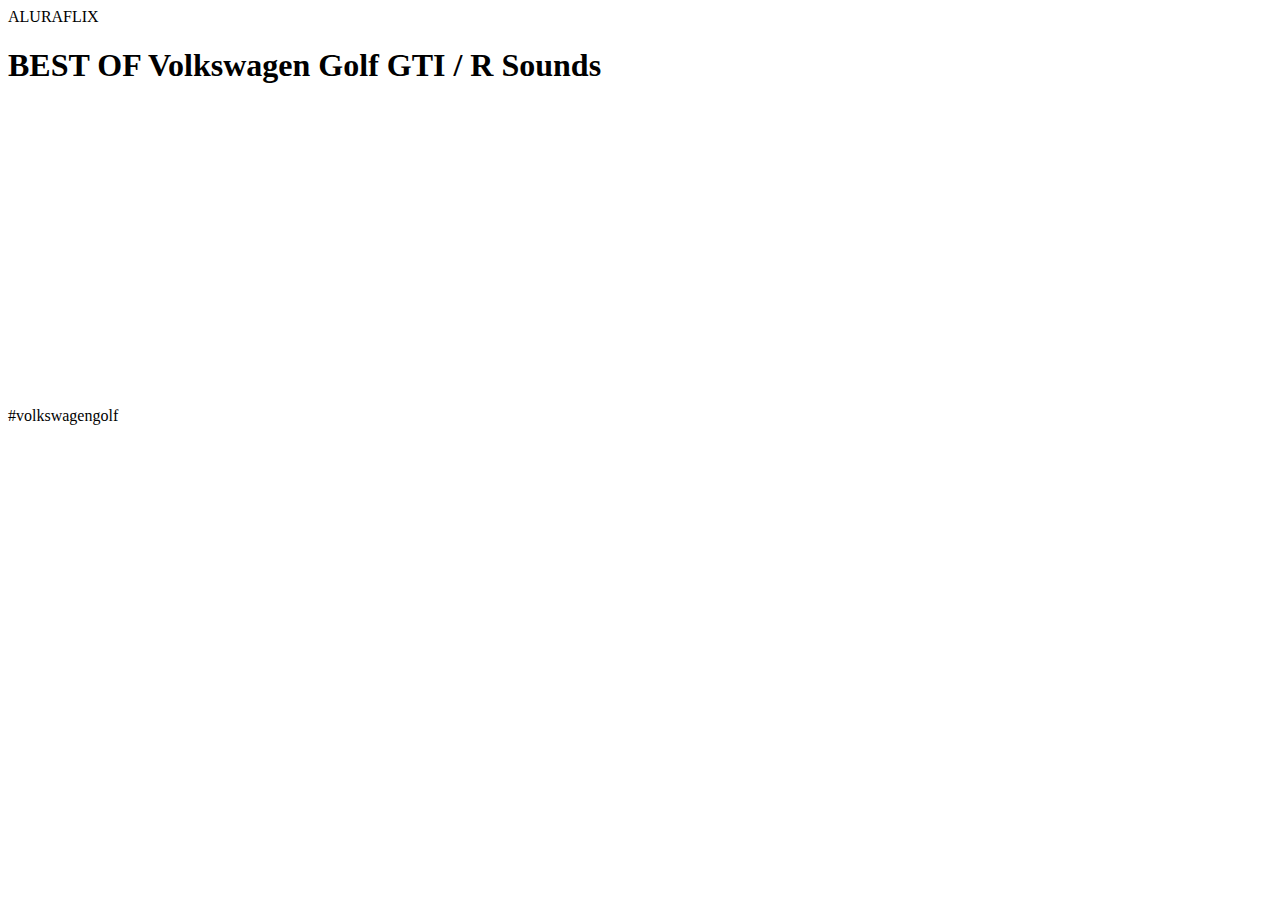
<file: index.html>
<body>
<header>ALURAFLIX</header>

<h1>BEST OF Volkswagen Golf GTI / R Sounds</h1>
#volkswagengolf

<iframe width="560" height="315" src=
"https://www.youtube.com/embed/XXQkOrBO6y4?si=Gcj05m3rJofx5etB" 
title="YouTube video player" frameborder="0" allow="accelerometer; 
autoplay; clipboard-write; encrypted-media; gyroscope; 
picture-in-picture; web-share" referrerpolicy="strict-origin-when
-cross-origin" allowfullscreen><

</body>
</file>
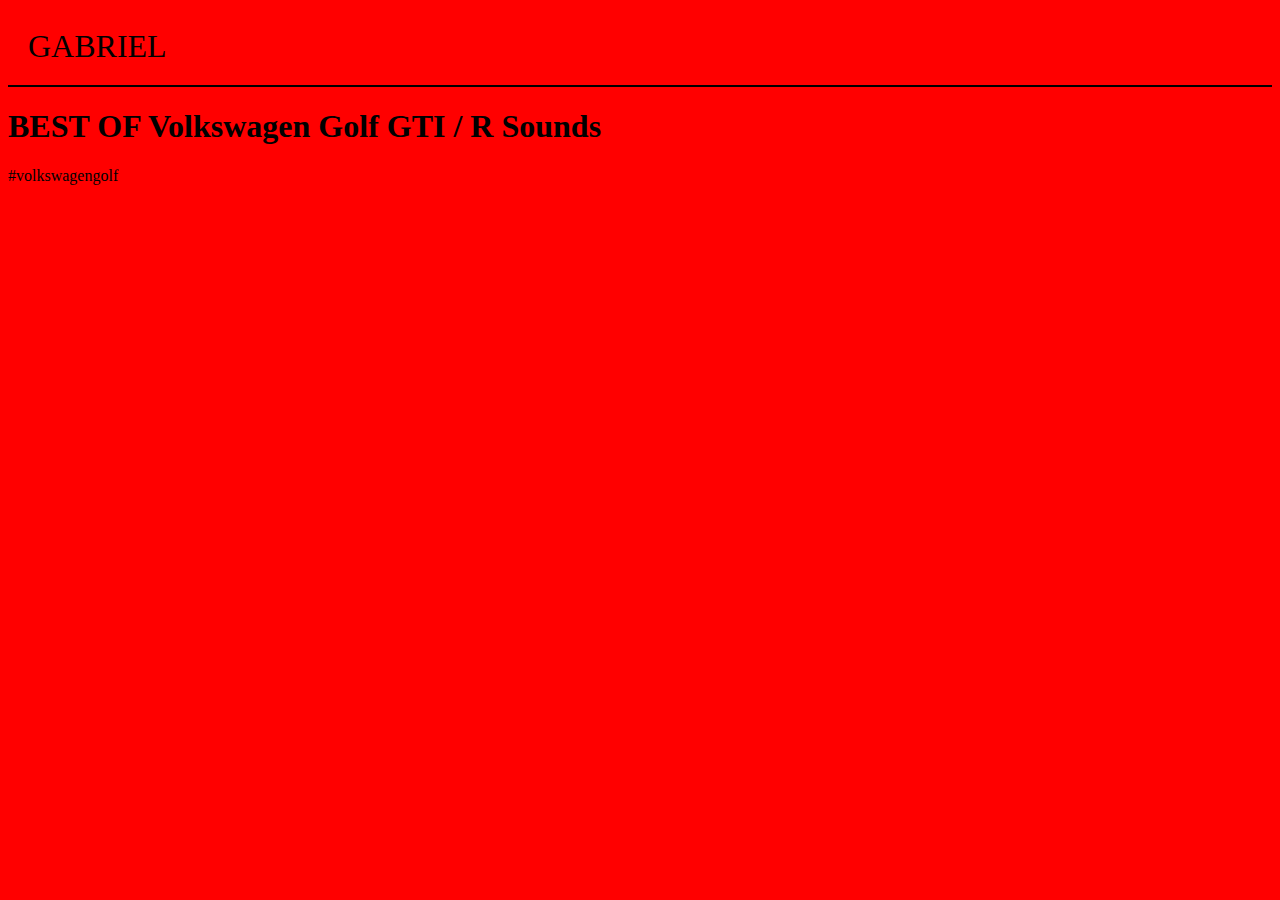
<file: gabriel/index.html>
<html lang="pt-BR">
<body>

    <head>
        <link rel="stylesheet" href="styles.css">
        <title>vw golf sounds</title>
    </head>

    <header>GABRIEL</header>

    <section>
<div>
<h1>BEST OF Volkswagen Golf GTI / R Sounds</h1>
#volkswagengolf
</div>

<div>
<iframe width="560" height="315" src=
"https://www.youtube.com/embed/XXQkOrBO6y4?si=Gcj05m3rJofx5etB" 
title="YouTube video player" frameborder="0" allow="accelerometer; 
autoplay; clipboard-write; encrypted-media; gyroscope; 
picture-in-picture; web-share" referrerpolicy="strict-origin-when
-cross-origin" allowfullscreen><
</div>

</section>

</body>

</html>
</file>
<file: gabriel/styles.css>
body {
    color: rgb(0, 0, 0);
    background: rgb(255, 0, 0);
}

header {
    border-bottom: solid 2px rgb(0, 0, 0);
    padding: 20px;
    font-size: 32px;
    color: rgb(0, 0, 0);
}
</file>
